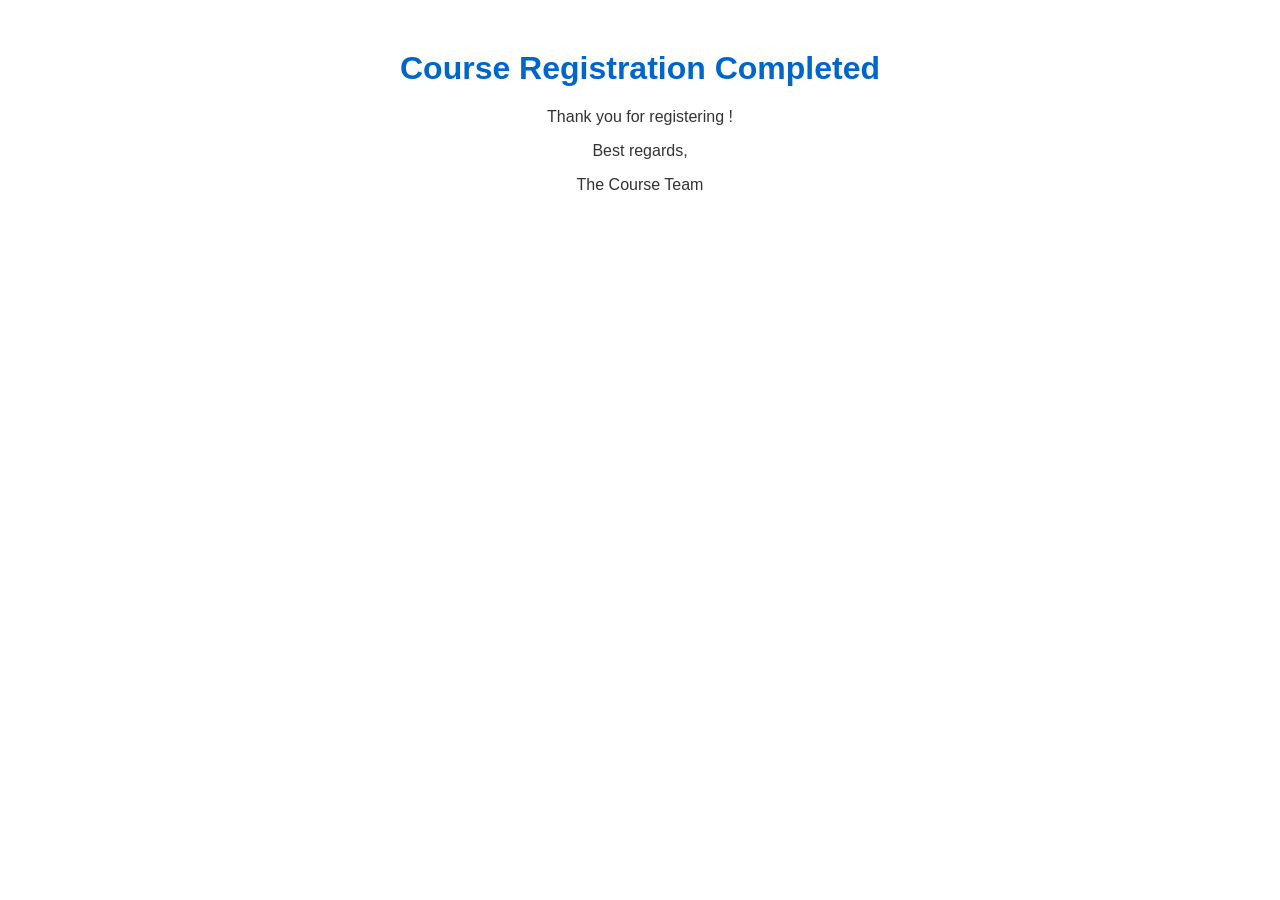
<file: index.html>
<!-- <!DOCTYPE html>
<html>
<head>
    <meta name="viewport" content="width=device-width, initial-scale=1.1">
    <title>CREDIT COURSE SELECTION</title>
    <link href="https://stackpath.bootstrapcdn.com/bootstrap/4.5.2/css/bootstrap.min.css" rel="stylesheet">
    <style>
        body {
            font-family: 'Segoe UI', Tahoma, Geneva, Verdana, sans-serif;
            margin: 0;
            padding: 0;
            background: linear-gradient(119.3deg, rgba(24, 4, 4, 0) -25.59%, rgba(24, 4, 4, 0.055571761) -7.45%, #180404 99.21%, rgba(24, 4, 4, 0.9290500879) 99.21%);
            background-size: cover;
            display: flex;
            justify-content: center;
            align-items: center;
            min-height: 100vh;
        }

        .text-container {
            width: 100%;
            background-color: rgb(75, 190, 194);
            text-align: center;
            position: fixed;
            top: 0;
            z-index: 1;
        }

        .container {
            width: 100%;
            max-width: 550px;
            margin: 0 auto;
            margin-top: 50px;
            z-index: 0;
        }

        .card {
            background-color: rgba(255, 255, 255, 0.8);
            max-width: 450px;
            width: 90%;
            border-radius: 10px;
            box-shadow: 0 0 20px rgba(0, 0, 0, 0.1);
            padding: 30px;
            text-align: center;
        }

        .card-header {
            font-size: 24px;
            margin-bottom: 30px;
            color: #333;
        }

        label {
            display: block;
            text-align: left;
            margin-bottom: 5px;
            color: #040404;
            font-weight: bold;
        }

        input[type='email'],
        input[type='text'] {
            width: 100%;
            padding: 12px;
            margin-bottom: 20px;
            border-radius: 5px;
            border: 1px solid #ddd;
            outline: none;
            font-size: 15px;
            /* font-weight: bold; */
        }

        select {
            width: 100%;
            padding: 12px;
            margin-bottom: 20px;
            border-radius: 5px;
            border: 1px solid #ddd;
            appearance: none;
            -webkit-appearance: none;
            -moz-appearance: none;
            background: url('https://cdn2.iconfinder.com/data/icons/ios-7-icons/50/down4-512.png') no-repeat;
            background-position: right center;
            background-size: 20px;
            /* font-weight: bold; */
        }

        button {
            width: 100%;
            padding: 10px;
            background-color: #4CAF50;
            color: #ffffff;
            border: none;
            border-radius: 5px;
            cursor: pointer;
            font-size: 16px;
        }

        button:hover {
            background-color: #45a049;
        }

        .course-details {
            text-align: left;
            margin-bottom: 30px;
            display: flex;
            align-items: center;
            justify-content: flex-start;
            
        }

        .course-details input[type="checkbox"] {
            margin-right: 10px;
        }

        .course-details div {
            text-align: left;
        }

        .course-details h3,
        .course-details p {
            margin: 5px 0;
            color: #666;
            font-size: 20px;
        }

        .background-image {
            position: fixed;
            top: 0;
            left: 0;
            width: 100%;
            height: 100%;
            object-fit: cover;
            z-index: -1;
        }

        input[type="checkbox"] {
            transform: scale(1.5);
            margin-right: 10px;
        }

        .course-details input[type="checkbox"]:disabled+div {
            color: #999;
        }

        .max-count-text {
            display: block;
            color: #ff0000;
            font-weight: bold;
        }
        .course-details p.credit-text {
        font-weight: bold;
    }

    .course-details p.credit-text span {
        background-color: rgb(211, 211, 10);
    }
    .message-container {
            position: fixed;
            top: 50%;
            left: 50%;
            transform: translate(-50%, -50%);
            background-color: rgba(255, 255, 255, 0.9);
            border-radius: 10px;
            padding: 20px;
            text-align: center;
            display: none;
            z-index: 2;
        }
        
        .phone-container {
            display: flex;
            margin-bottom: 20px;
        }

        .country-code {
            width: 50px;
            text-align: center;
            line-height: 46px;
            background-color: #ddd;
            border: 1px solid #ddd;
            border-right: none;
            border-radius: 5px 0 0 5px;
        }

        .phone-input {
            width: calc(100% - 50px);
            padding: 12px;
            border-radius: 0 5px 5px 0;
            border: 1px solid #ddd;
            outline: none;
            /* font-weight: bold; */
        }
        .blink {
            animation: blinker 1s linear infinite;
          }

        @keyframes blinker {
              50% {
             opacity: 0;
             }
         }
    </style>
    
</head>

<body>
    <img class="background-image" src="https://png.pngtree.com/thumb_back/fh260/background/20220112/pngtree-glass-morphim-effect-registration-banner-with-gradient-blue-image_934693.jpg" alt="">
    <div class="text-container">
        <marquee behavior="scroll" direction="left" style="display: inline-block;">
            The maximum limit for each course is 60. Students with more than two arrears are requested not to take the course.
        </marquee>
    </div>
    <div class="message-container" id="messageContainer">
        <p style="font-size: 20px; color: #333;">Please do not reload while submitting...</p>
    </div>
    <div class="container mt-5">
        <div class="card p-5">
        <h1 class="card-header">CREDIT COURSE SELECTION</h1>
          <form action="https://credex.onrender.com/submit" method="POST">
            <div class="form-group">
                <label for="email">EMAIL:</label>
                <input type="email" name="email" id="email" placeholder="Email Id" required pattern=".+@kongu\.edu$" title="Please enter a valid email ending with @kongu.edu">
            <label for="name">NAME:</label>
            <input type="text" id="name" name="name" required>

            <label for="rollno">ROLLNO:</label>
            <input type="text" id="rollno" name="rollno" required>

            <label for="year">YEAR:</label>
            <select id="year" name="year">
                <option value="II">II</option>
            </select>

            <label for="department">SECTION :</label>
            <select id="department" name="department" required>
                <option value="" disabled selected>Please Select</option>
                <option value="CSE-A">CSE-A</option>
                <option value="CSE-B">CSE-B</option>
                <option value="CSE-C">CSE-C</option>
                <option value="CSE-D">CSE-D</option>
            </select>

            <label for="phone">PHONE NUMBER:</label>
            <div class="phone-container">
            <div class="country-code">+91</div>
            <input type="tel" id="phone" name="phone" placeholder="Phone Number" class="phone-input" maxlength=10 required>
             </div>

            
            <label for="academicYear">ACADEMIC YEAR:</label>
            <select id="academicYear" name="academicYear">
                <option value="2023-2024" >2023-2024</option>
            </select>
            <label for="course">COURSE:</label>
            <p> Select one course from below: </p>
            <div class="course-details">
                <input type="checkbox" id="course1" name="course" value="Ethical Hacking">
                <div>
                    <h3>1. Ethical Hacking</h3>
                    <ul>
                        <p class="credit-text">
                            <span>Credits: 2 credits</span>
                        </p>
                        <li>Instructor: Industrial Expert</li>
                        <li>Amount per Student: <span style="font-weight: bold;">Rs. 250</span></li>
                    </ul>
                    <p class="max-count-text" style="display: none;">Registration Completed</p>
                </div>
            </div>
            
            <div class="course-details">
                <input type="checkbox" id="course2" name="course" value="Devops">
                <div>
                    <h3>2. Devops</h3>
                    <ul>
                        <p class="credit-text">
                            <span>Credits: 2 credits</span>
                        </p>
                        <li>Instructor: Industrial Expert</li>
                        <li>Amount per Student: <span style="font-weight: bold;">Rs. 500</span></li>
                    </ul>
                    <p class="max-count-text" style="display: none;">Registration Completed</p>
                </div>
            </div>
            <button type="submit">Submit</button>
        </form>
    </div>
    <script>
        document.addEventListener("DOMContentLoaded", function () {
            const emailInput = document.getElementById("email");

            emailInput.addEventListener("input", function () {
                const isValid = validateEmail(this.value);
                this.setCustomValidity(isValid ? "" : "Please enter a valid email ending with @kongu.edu");
            });

            function validateEmail(email) {
                const pattern = /.+@kongu\.edu$/;
                return pattern.test(email);
            }
        });
    </script>
    <script>
        const checkboxes = document.querySelectorAll('input[type="checkbox"]');
        const submitButton = document.querySelector('button[type="submit"]');

        checkboxes.forEach((checkbox) => {
            checkbox.addEventListener('change', function () {
                if (this.checked) {
                    checkboxes.forEach((c) => {
                        if (c !== this) {
                            c.checked = false;
                        }
                    });
                }
            });
        });

        const form = document.querySelector('form');
        form.addEventListener('submit', function (event) {
            let isChecked = false;
            checkboxes.forEach((checkbox) => {
                if (checkbox.checked) {
                    isChecked = true;
                }
            });

            if (!isChecked) {
                alert('Please select at least one course.');
                event.preventDefault();
            } else {
                const messageContainer = document.getElementById('messageContainer');
                messageContainer.style.display = 'block';
            }
        });
    </script>    
 <script>
    document.addEventListener("DOMContentLoaded", async function () {
        // Retrieve the email from local storage
        const studentEmail = localStorage.getItem("studentEmail");

        // Set the email value and disable the input field
        const emailInput = document.getElementById("email");

        if (studentEmail) {
            emailInput.value = studentEmail;
        }
    });
</script>
<!-- <script>
    (async function () {
      const response = await fetch('https://credex.onrender.com/getCourseData');
      const courseData = await response.json();

      const courses = Object.keys(courseData);
      courses.forEach(course => {
        const courseCheckbox = document.getElementById(`course${courses.indexOf(course) + 1}`);
        const maxCountText = document.querySelector(`#course${courses.indexOf(course) + 1} .max-count-text`);
        if (courseData[course] >= 40) {
          courseCheckbox.disabled = true;
          maxCountText.style.display = "block";
        } else {
          courseCheckbox.disabled = false;
          maxCountText.style.display = "none";
        }
      });
    })();
  </script> -->
<!-- <script>
    window.addEventListener('pageshow', function (event) {
        var historyTraversal = event.persisted || (typeof window.performance != 'undefined' && window.performance.navigation.type === 2);
        if (historyTraversal) {
            // Reload the page
            window.location.reload();
        }
    });
</script>
<script src="https://code.jquery.com/jquery-3.5.1.slim.min.js"></script>
<script src="https://cdn.jsdelivr.net/npm/@popperjs/core@2.10.1/dist/umd/popper.min.js"></script>
<script src="https://stackpath.bootstrapcdn.com/bootstrap/4.5.2/js/bootstrap.min.js"></script>

</body>
</html> -->
<!DOCTYPE html>
<html lang="en">

<head>
    <meta charset="UTF-8">
    <meta http-equiv="X-UA-Compatible" content="IE=edge">
    <meta name="viewport" content="width=device-width, initial-scale=1.0">
    <title>Course Registration Completed</title>
    <style>
        body {
            font-family: Arial, sans-serif;
            text-align: center;
            margin: 50px;
        }

        h1 {
            color: #0066cc;
        }

        p {
            color: #333;
        }
    </style>
</head>

<body>
    <h1>Course Registration Completed</h1>
    <p>Thank you for registering !</p>

    <p>Best regards,</p>
    <p>The Course Team</p>
</body>

</html>
</file>
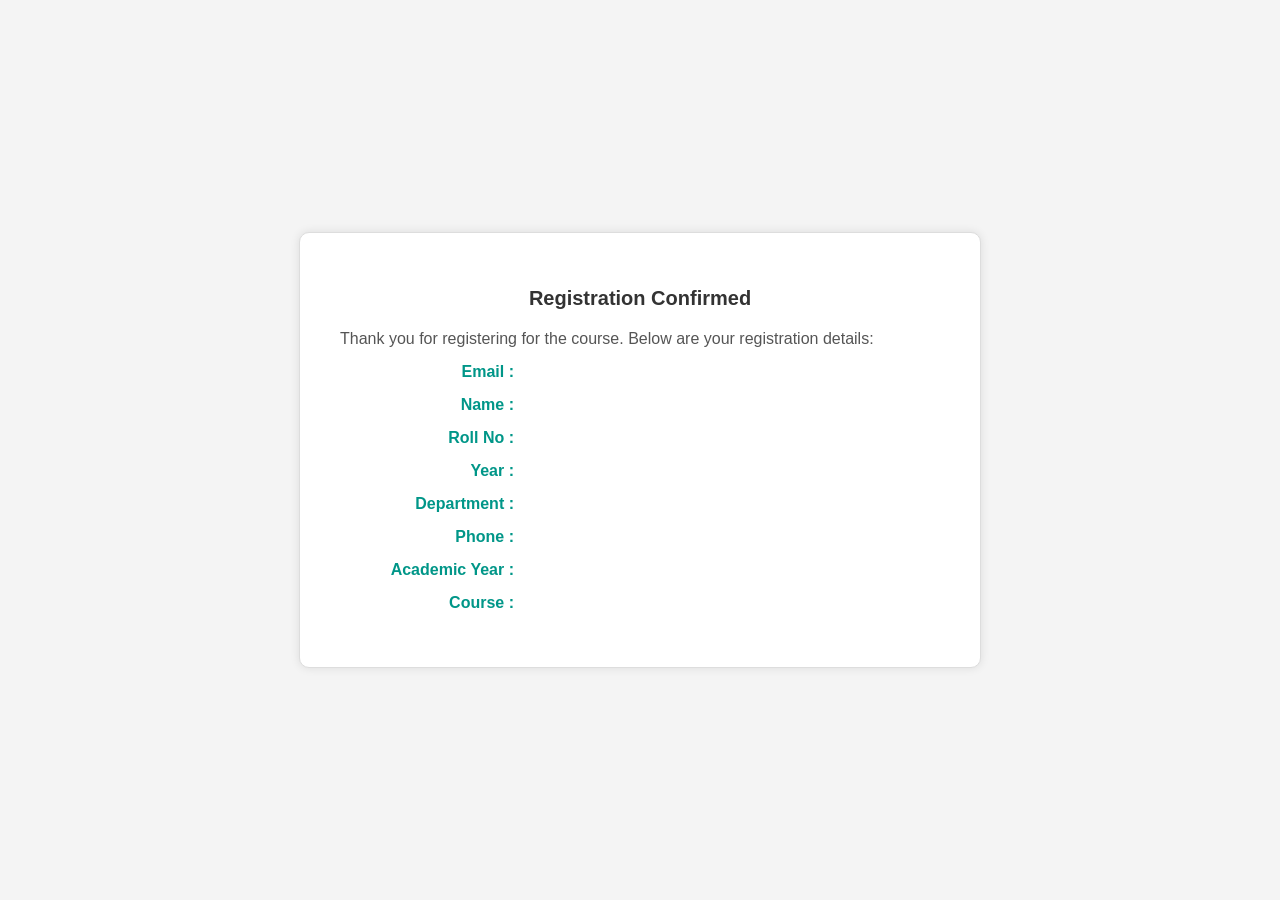
<file: confirmation.html>
<!DOCTYPE html>
<html>

<head>
    <meta charset="UTF-8">
    <meta name="viewport" content="width=device-width, initial-scale=1.0">
    <title>Registration Confirmation</title>
    <style>
     body {
    font-family: Arial, sans-serif;
    display: flex;
    justify-content: center;
    align-items: center;
    height: 100vh;
    background-color: #f4f4f4;
    margin: 0;
}

.confirmation-container {
    width: 50%;
    max-width: 600px;
    background-color: #fff;
    border: 1px solid #ddd;
    border-radius: 10px;
    padding: 40px;
    box-shadow: 0 0 10px rgba(0, 0, 0, 0.1);
}

h1 {
    color: #333;
    margin-bottom: 20px;
}

p {
    color: #555;
    margin: 15px 0;
    display: flex;
    justify-content: space-between;
}

.highlight {
    color: #009688;
}

.highlight#course {
    font-weight: bold;
}

p span:nth-of-type(1) {
    flex-basis: 30%;
    text-align: right;
    margin-right: 20px;
}

p span:nth-of-type(2) {
    flex-basis: 70%;
    text-align: left;
}

/* Responsive design for smaller screens */
@media (max-width: 768px) {
    .confirmation-container {
        width: 80%;
        padding: 30px;
    }

    p span:nth-of-type(1) {
        flex-basis: 40%;
    }

    p span:nth-of-type(2) {
        flex-basis: 60%;
    }
}
    </style>
</head>
<!DOCTYPE html>
<html>

<head>
    <meta charset="UTF-8">
    <meta name="viewport" content="width=device-width, initial-scale=1.0">
    <title>Registration Confirmation</title>
    <style>
      body {
    font-family: Arial, sans-serif;
    display: flex;
    justify-content: center;
    align-items: center;
    height: 100vh;
    background-color: #f4f4f4;
    margin: 0;
}

.confirmation-container {
    width: 50%;
    max-width: 600px;
    background-color: #fff;
    border: 1px solid #ddd;
    border-radius: 10px;
    padding: 40px;
    box-shadow: 0 0 10px rgba(0, 0, 0, 0.1);
}

h1 {
    color: #333;
    margin-bottom: 20px;
}

p {
    color: #555;
    margin: 15px 0;
    display: flex;
    justify-content: space-between;
}

.highlight {
    font-weight: bold;
    color: #009688;
}

p span:nth-of-type(1) {
    flex-basis: 30%;
    text-align: right;
    margin-right: 20px;
}

p span:nth-of-type(2) {
    flex-basis: 70%;
    text-align: left;
}

/* Responsive design for smaller screens */
@media (max-width: 768px) {
    .confirmation-container {
        width: 80%;
        padding: 30px;
    }

    p span:nth-of-type(1) {
        flex-basis: 40%;
    }

    p span:nth-of-type(2) {
        flex-basis: 60%;
    }
}
    </style>
</head>
<body>
    <div class="confirmation-container">
        <h1 style="font-size: 20px; text-align: center;">Registration Confirmed</h1>
        <p>Thank you for registering for the course. Below are your registration details:</p>
        <p><span class="highlight">Email :</span> <span id="email"></span></p>
        <p><span class="highlight">Name :</span> <span id="name"></span></p>
        <p><span class="highlight">Roll No :</span> <span id="rollno"></span></p>
        <p><span class="highlight">Year :</span> <span id="year"></span></p>
        <p><span class="highlight">Department :</span> <span id="department"></span></p>
        <p><span class="highlight">Phone :</span> <span id="phone"></span></p>
        <p><span class="highlight">Academic Year :</span> <span id="academicYear"></span></p>
        <p><span class="highlight">Course :</span> <span id="course"></span></p>
    </div>

    <script>
        document.addEventListener('DOMContentLoaded', function() {
            const email = localStorage.getItem("studentEmail");

            if (!email) {
                console.error('No email found in local storage');
                return;
            }

            fetch('https://credex.onrender.com/confirmation', {
                method: 'POST',
                headers: {
                    'Content-Type': 'application/json',
                },
                body: JSON.stringify({ email: email })
            })
            .then(response => {
                if (!response.ok) {
                    throw new Error('Network response was not ok');
                }
                return response.json();
            })
            .then(data => {
                if (data.registered) {
                    document.getElementById('email').textContent = data.email;
                    document.getElementById('name').textContent = data.name;
                    document.getElementById('rollno').textContent = data.rollno;
                    document.getElementById('year').textContent = data.year;
                    document.getElementById('department').textContent = data.department;
                    document.getElementById('phone').textContent = data.phone;
                    document.getElementById('academicYear').textContent = data.academicYear;
                    document.getElementById('course').textContent = data.course;
                } else {
                    console.log('Student not registered.');
                }
            })
            .catch(error => {
                console.error('Error fetching student details:', error);
            });
        });
    </script>
</body>
</html>
</file>
